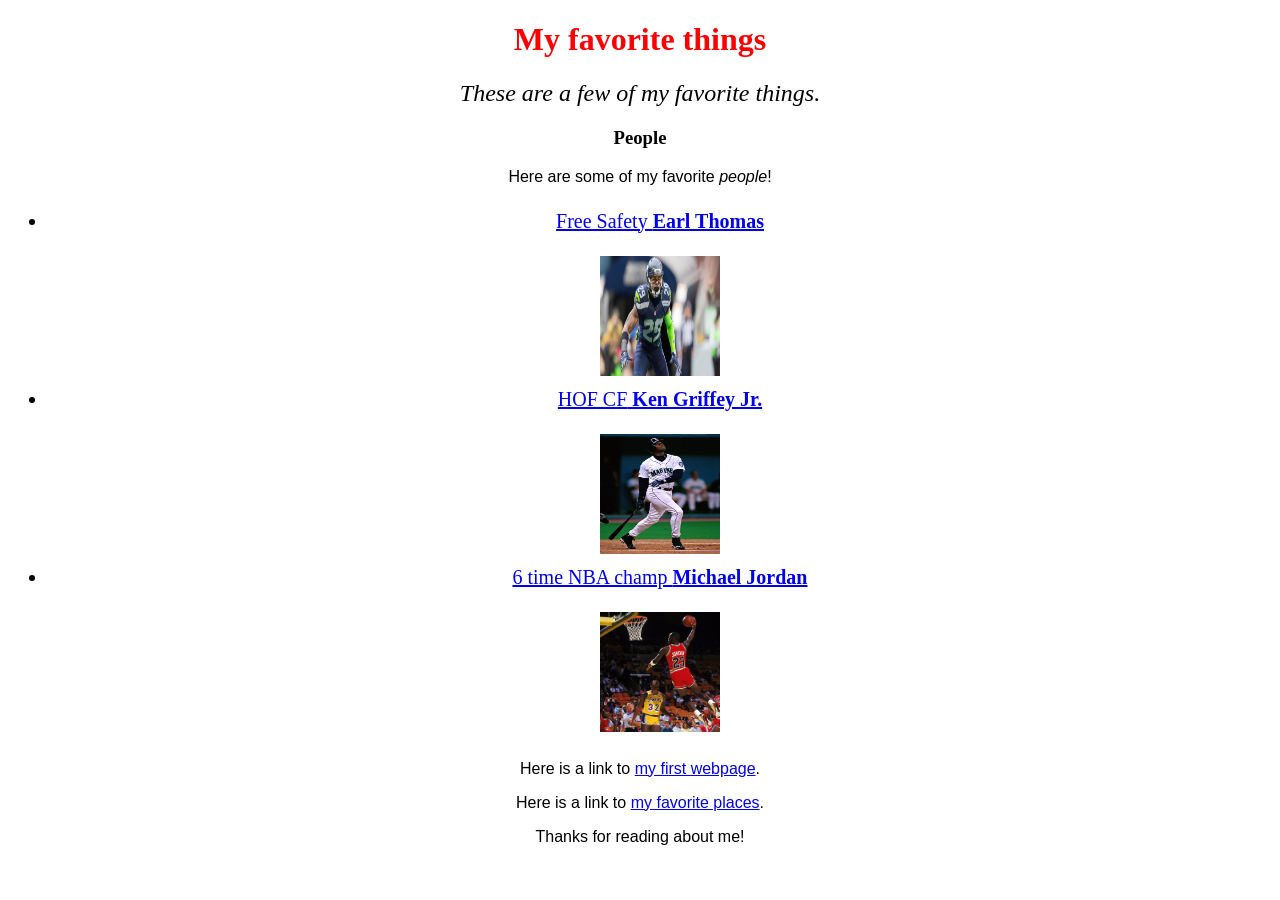
<file: index.html>
<!DOCTYPE html>
<html>
  <head>
    <link href="css/styles.css" rel="stylesheet" type="text/css">
    <title>Kurt's favorite things</title>
  </head>
  <body>
    <h1>My favorite things</h1>
    <h2>These are a few of my favorite things.</h2>

    <h3>People</h3>
    <p>Here are some of my favorite <em>people</em>!</p>
    <ul>
      <li>
        <a href="http://www.seahawks.com/sites/seahawks.com/files/styles/borealis_article_image_respondlarge/public/_article_thumbnails/clm_20151220_1342.jpg?itok=GikbmLil">
          Free Safety <strong>Earl Thomas</strong>
          <p style="text-indent: 5em;"></p>
          <img src="img/earl.jpg" alt="A photo of Earl Thomas." height="120" width="120" align="bottom">
        </a>
      </li>
      <li>
        <a href="http://manginphotography.net/wp-content/uploads/2016/07/griffey007.jpg">
          HOF CF<strong> Ken Griffey Jr.</strong>
          <p style="text-indent: 5em;"></p>
          <img src="img/griffey.jpg" alt="A photo of Griffey." height="120" width="120" align="bottom">
        </a>
      </li>
      <li>
        <a href="http://cdn.hoopshype.com/i/8a/17/b0/jordan_600.jpg">
          6 time NBA champ <strong>Michael Jordan</strong>
          <p style="text-indent: 5em;"></p>
          <img src="img/mj.jpg" alt="A photo of Michael Jordan." height="120" width="120" align="bottom">
        </a>
      </li>
    </ul>
    <p>Here is a link to <a href="my-first-webpage.html">my first webpage</a>.</p>
    <p>Here is a link to <a href="favorite-places.html">my favorite places</a>.</p>
    <p>Thanks for reading about me!</p>
  </body>
</html>
</file>
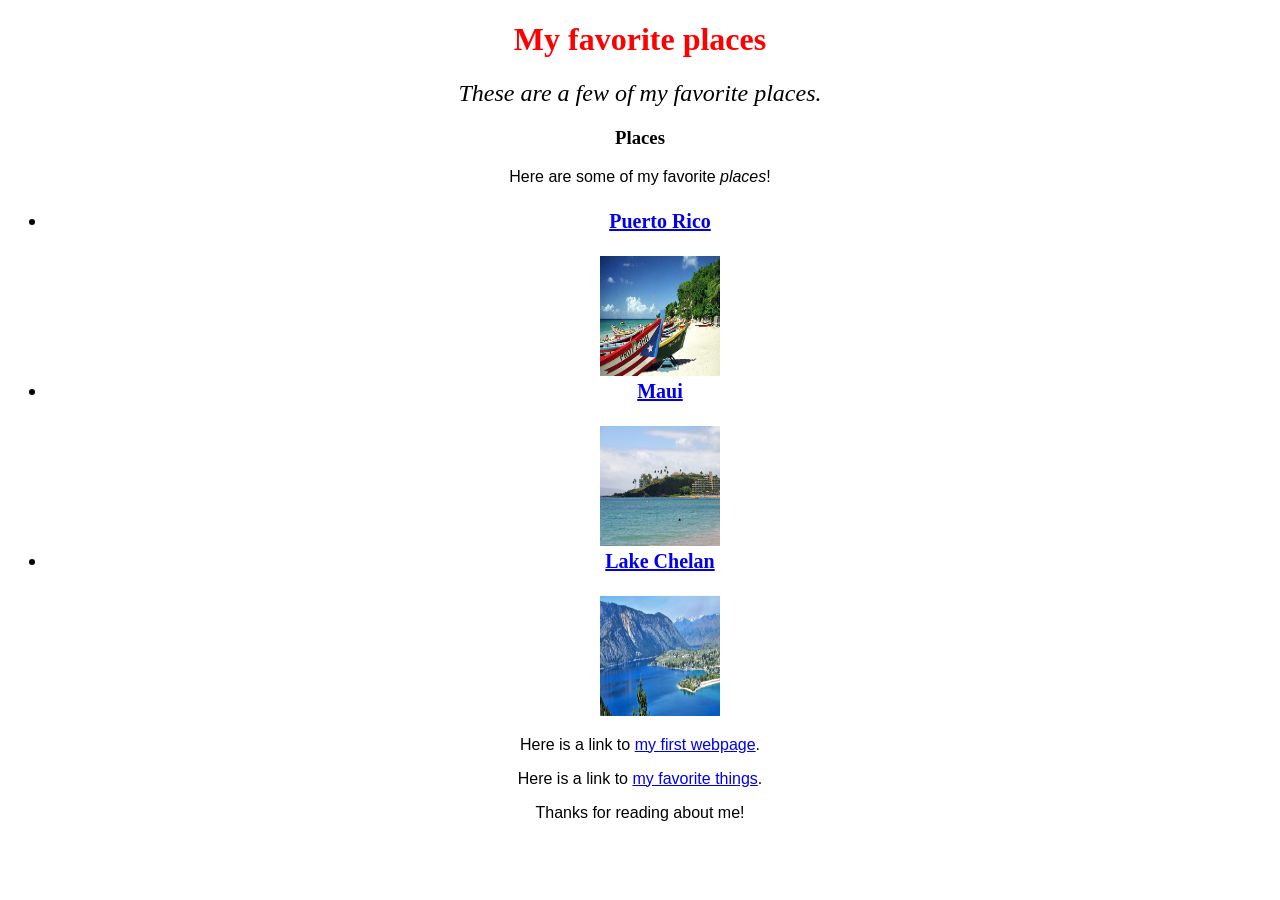
<file: favorite-places.html>
<!DOCTYPE html>
<html>
  <head>
    <link href="css/styles.css" rel="stylesheet" type="text/css">
    <title>Kurt's favorite places</title>
  </head>
  <body>
    <h1>My favorite places</h1>
    <h2>These are a few of my favorite places.</h2>

    <h3>Places</h3>
    <p>Here are some of my favorite <em>places</em>!</p>
    <ul>
      <li>
        <a href="http://welcome.topuertorico.org/postcard/cards/rmbotEbg.jpg">
          <strong>Puerto Rico</strong>
          <p style="text-indent: 5em;"></p>
          <img src="img/pr.jpg" alt="A photo of Puerto Rico." height="120" width="120" align="top">
        </a>
      </li>
      <li>
        <a href="http://cdn.mauiguidebook.com/wp-content/uploads/2009/06/black-rock-kaanapali-rtsh-2048-cq8.jpg">
          <strong>Maui</strong>
          <p style="text-indent: 5em;"></p>
          <img src="img/maui.jpg" alt="A photo of Black Rock Maui." height="120" width="120" align="top">
        </a>
      </li>
      <li>
        <a href="http://chelanproperties.com/images/header_photo_full_1.jpg">
          <strong>Lake Chelan</strong>
          <p style="text-indent: 5em;"></p>
          <img src="img/chelan.jpg" alt="A photo of Lake Chelan WA." height="120" width="120" align="top">
        </a>
      </li>
    </ul>
    <p>Here is a link to <a href="my-first-webpage.html">my first webpage</a>.</p>
    <p>Here is a link to <a href="favorite-things.html">my favorite things</a>.</p>
    <p>Thanks for reading about me!</p>
  </body>
</html>
</file>
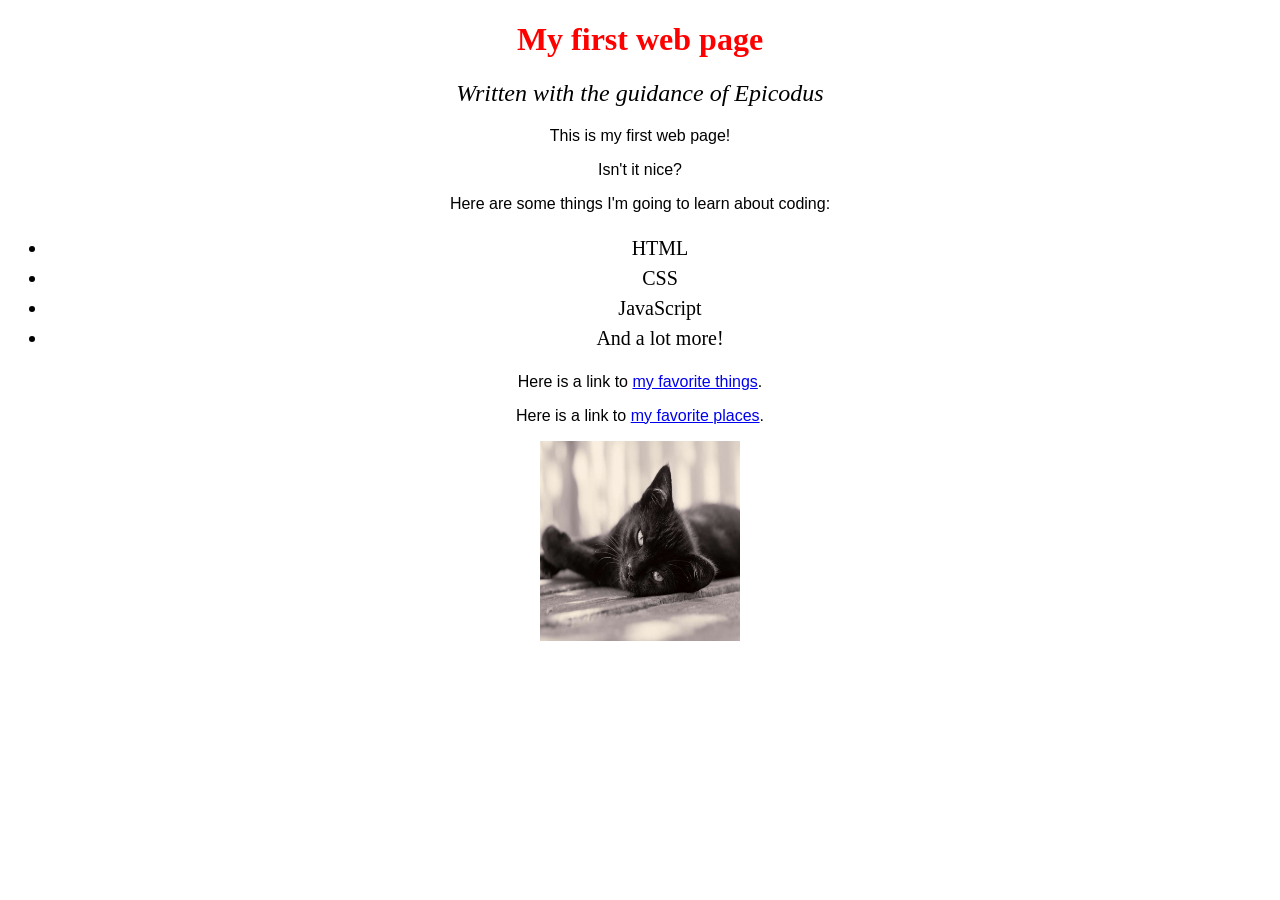
<file: my-first-webpage.html>
<!DOCTYPE html>
<html>
  <head>
    <link href="css/styles.css" rel="stylesheet" type="text/css">
    <title>Web page #1!</title>
  </head>
  <body>
    <h1>My first web page</h1>
    <h2>Written with the guidance of Epicodus</h2>

    <p>This is my first web page!</p>
    <p>Isn't it nice?</p>

    <p>Here are some things I'm going to learn about coding:</p>
    <ul>
      <li>HTML</li>
      <li>CSS</li>
      <li>JavaScript</li>
      <li>And a lot more!</li>
    </ul>
    <p>Here is a link to <a href="favorite-things.html">my favorite things</a>.</p>
    <p>Here is a link to <a href="favorite-places.html">my favorite places</a>.</p>
    <img src="img/kitten.jpg" alt="A photo of a cute kitten." height="200" width="200">
  </body>
</html>
</file>
<file: css/styles.css>
h1 {
  color: red;
  text-align: center;
}

h2 {
  font-style: italic;
  justify-content: center;
  text-align: center;
  font-weight: 100;
}

p {
  font-family: sans-serif;
  text-align: center;
}

ul {
  font-size: 20px;
  line-height: 30px;
  text-align: center;
}

body {
  text-align: center;
  justify-content: center;
}

img source {
  justify-content: center;
  text-align: center;
}
</file>
